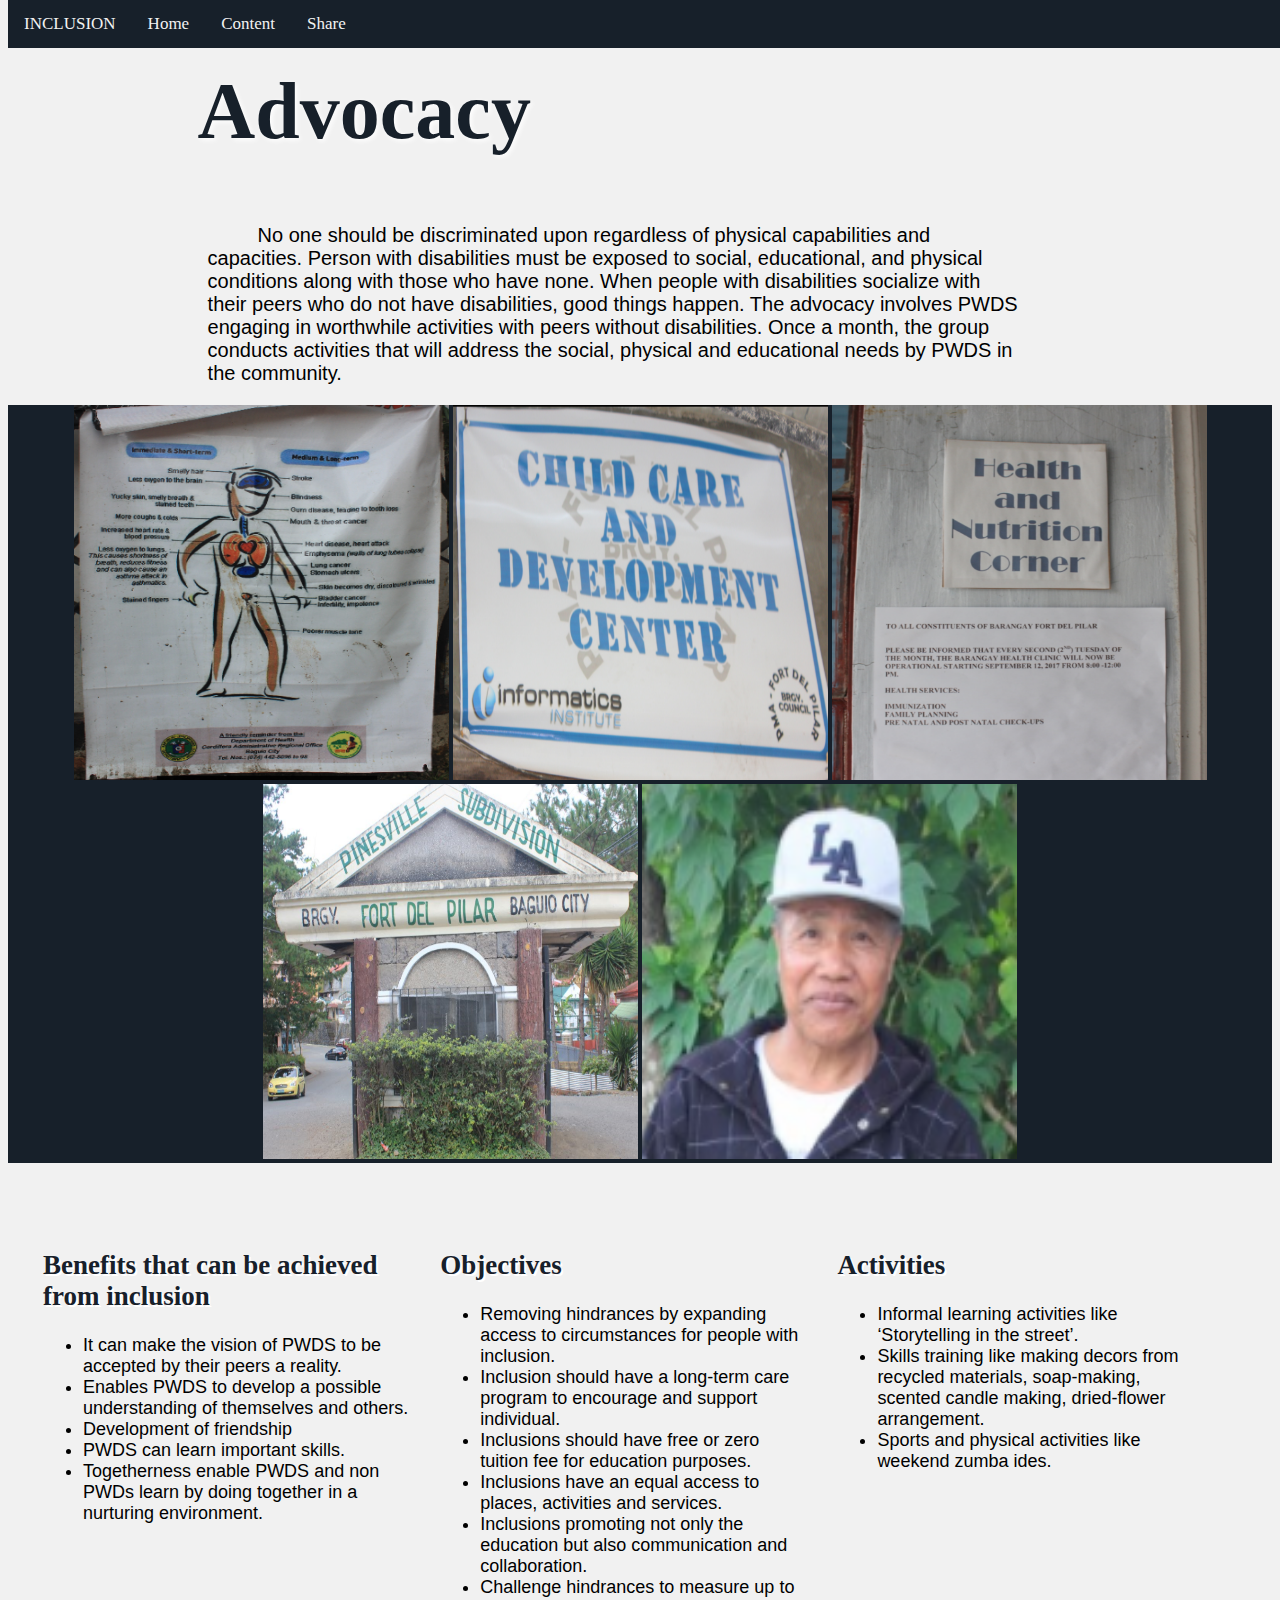
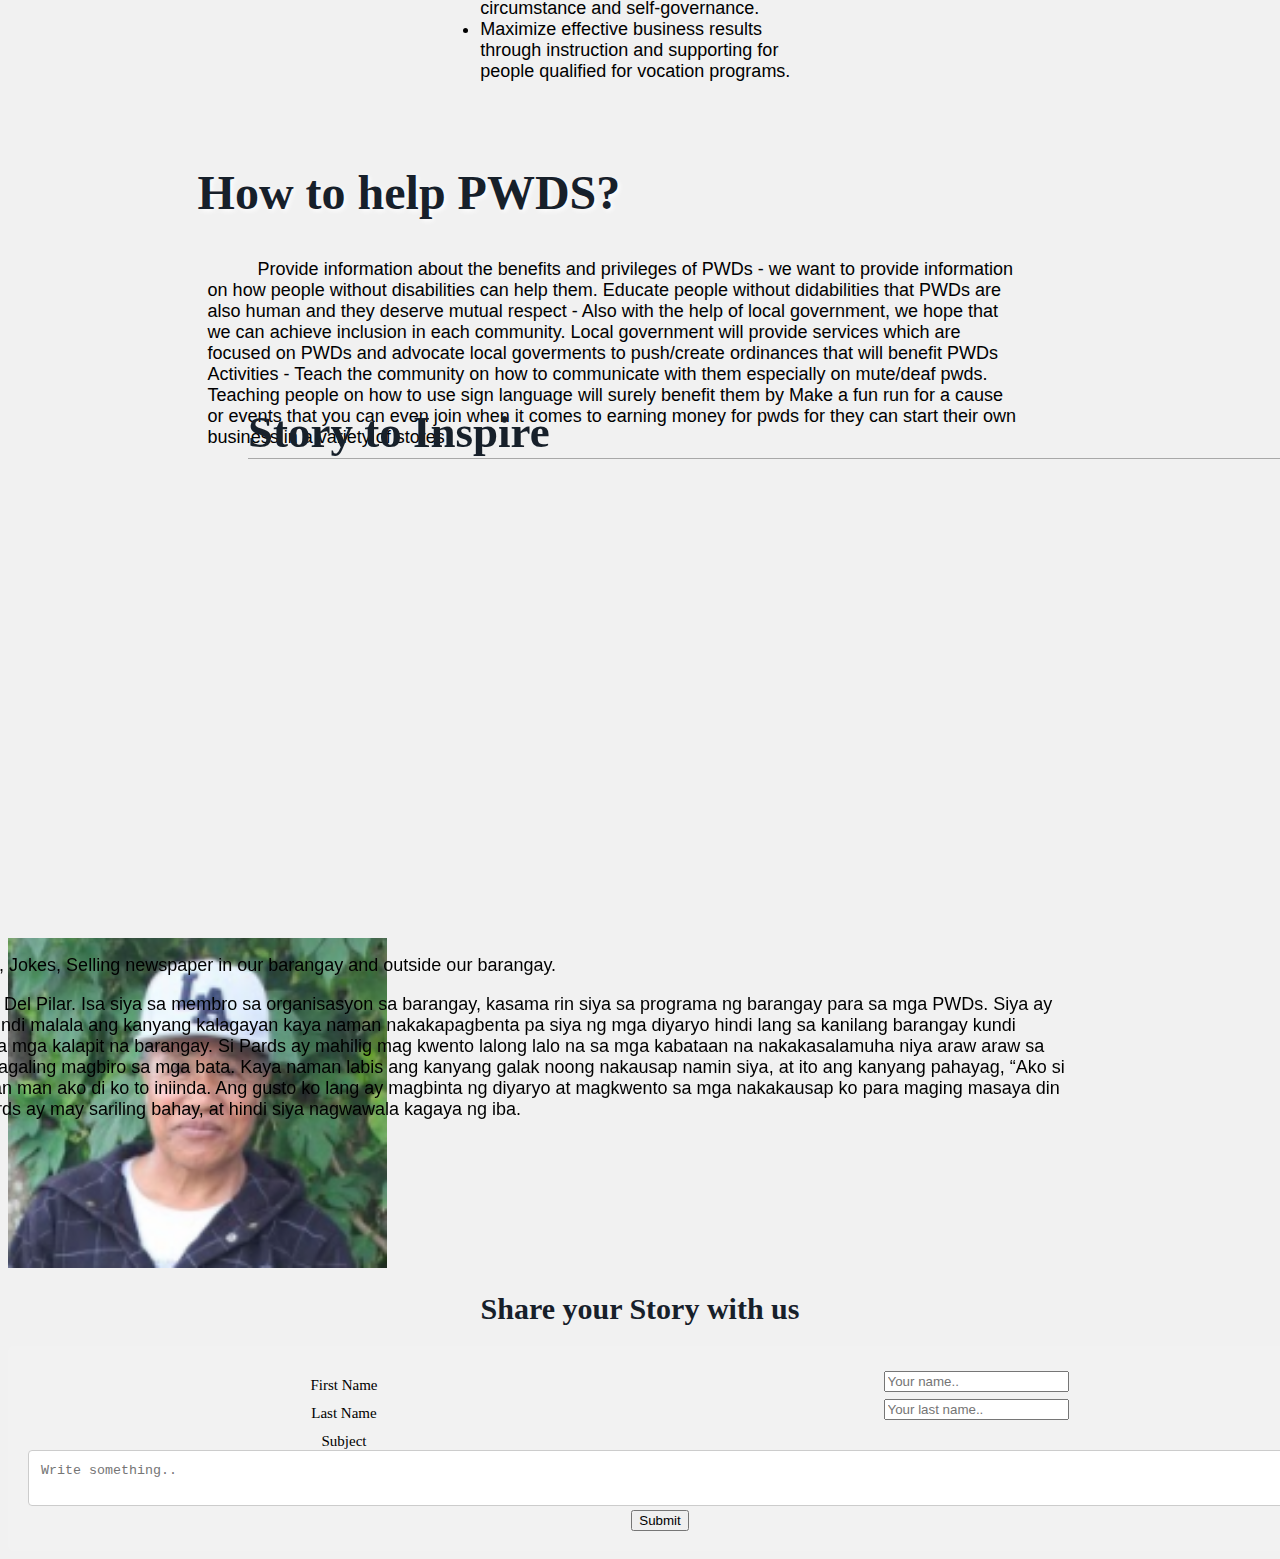
<file: index.html>
<!DOCTYPE html>
<html lang="en-US">
<head>
         <meta charset="UTF-8">
        <!-- <meta http-equiv="refresh" content="1"> -->
        <title>Inclusion</title>
        <link rel="stylesheet" href="style.css">
        <!-- <link rel="stylesheet" href=""> -->
</head>

<body>

 <div id = "inclusion-nav">
  <a> INCLUSION </a>
  <a href="#home">Home</a>
  <a href="#body">Content</a>
  <a href="#share">Share</a>
</div>
<section id="inclusion">
              <h2> Advocacy</h2>
                    <p>No one should be discriminated upon regardless of physical capabilities and capacities. Person with disabilities must be exposed to social, educational, 
and physical conditions along with those who have none. When people with disabilities socialize with their peers who do not have disabilities, good things happen. 
The advocacy involves PWDS engaging in worthwhile activities with peers without disabilities. Once a month, the group conducts activities that will address the social, 
physical and educational needs by PWDS in the community. 
                    </p>
        </section>

    <div id="inclusionmenu">

    <div class="inclusionfader">
            <img src="pictures/2.png" alt ="pic2">
    </div>
    <div class="inclusionfader">
            <img src="pictures/3.png" alt = "pic3">
    </div>
    <div class="inclusionfader">
            <img src ="pictures/4.png" alt = "pic4">
    </div>
    <div class ="inclusionfader">
            <img src ="pictures/5.png" alt = "pic5">
    </div>
    <div class="inclusionfader">
            <img src ="pictures/story.png" alt ="story">
    </div>
  </div>

  <a id ="body"></a>
  <div id="inclusioncontent">
   <div id="inclusion-row">
  <div class="inclusion-column">
    <h2>Benefits that can be achieved from inclusion</h2>
    <ul>
    <li>It can make the vision of PWDS to be accepted by their peers a reality.</li>
    <li> Enables PWDS to develop a possible understanding of themselves and others. </li>
    <li> Development of friendship</li>
    <li> PWDS can learn important skills.</li>
    <li> Togetherness enable PWDS and non PWDs learn by doing together in a nurturing environment. </li>
  </ul>
</div>
  <div class="inclusion-column">
    <h2>Objectives</h2>
    <ul>
    <li> Removing hindrances by expanding access to circumstances for people with inclusion. </li>
    <li> Inclusion should have a long-term care program to encourage and support individual. </li>
    <li> Inclusions should have free or zero tuition fee for education purposes.  </li>
    <li> Inclusions have an equal access to places, activities and services. </li>
    <li> Inclusions promoting not only the education but also communication and collaboration. </li>
    <li> Challenge hindrances to measure up to circumstance and self-governance. </li>
    <li> Maximize effective business results through instruction and supporting for people qualified for vocation programs. </li>
  </ul>
  </div>
  <div class="inclusion-column">
    <h2>Activities</h2>
    <ul>
    <li> Informal learning activities like ‘Storytelling in the street’.</li>
    <li> Skills training like making decors from recycled materials, soap-making, scented candle making, dried-flower arrangement. </li>
    <li> Sports and physical activities like weekend zumba ides.</li>
  </ul>
  </div>
</div>
</div>

<section class="inclusion">
  <h2> How to help PWDS? </h2>
<p>Provide information about the benefits and privileges of PWDs - we want to provide information on how people without disabilities can help them. 
Educate people without didabilities that PWDs are also human and they deserve mutual respect - Also with the help of local government, we hope that we can 
achieve inclusion in each community. Local government will provide services which are focused on PWDs and advocate local goverments to push/create ordinances 
that will benefit PWDs Activities - Teach the community on how to communicate with them especially on mute/deaf pwds. Teaching people on how to use sign language 
will surely benefit them by Make a fun run for a cause or events that you can even join when it comes to earning money for pwds for they can start their own business in a variety of stores </p>
</section>

<a id = "share"></a>
<div id="inclusionview">
  <div id="inclusionviewmask"></div>
  <div id="content">
    <h2>Story to Inspire</h2>
    <p> Name: Unknown </p>
    <p> Nickname: Pards </p>
    <p>Hobbies: telling stories, Jokes, Selling newspaper in our barangay and outside our barangay.</p>
    <p>Si “Pards” ay taga Fort Del Pilar. Isa siya sa membro sa organisasyon sa barangay, kasama rin siya sa programa ng barangay para sa mga PWDs. Siya ay mentally challenged, hindi malala ang kanyang kalagayan kaya naman nakakapagbenta pa siya ng mga diyaryo hindi lang sa kanilang barangay kundi nakakarating pa siya sa mga kalapit na barangay. Si Pards ay mahilig mag kwento lalong lalo na sa mga kabataan na nakakasalamuha niya araw araw sa kaniyang pagtitinda. Magaling magbiro sa mga bata. Kaya naman labis ang kanyang galak noong nakausap namin siya, at ito ang kanyang pahayag, “Ako si Pards, may kapansanan man ako di ko to iniinda. Ang gusto ko lang ay magbinta ng diyaryo at magkwento sa mga nakakausap ko para maging masaya din sila kagaya ko. ” Si Pards ay may sariling bahay, at hindi siya nagwawala kagaya ng iba.</p>
 <img src="pictures/story.png" alt = "story">
  </div>
</div>

  <div id="inclusionfooter">
    <div id="inclusionst">
      <h1> Share your Story with us </h1>
   <div id="inclusioncontain">
  <form action="/action_page.php">
    <div class="inclusionrows">
      <div class="inclusioncol-25">
        <label for="fname">First Name</label>
      </div>
      <div class="inclusioncol-75">
        <input type="text" id="fname" name="firstname" placeholder="Your name..">
      </div>
    </div>
    <div class="inclusionrows">
      <div class="inclusioncol-25">
        <label for="lname">Last Name</label>
      </div>
      <div class="inclusioncol-75">
        <input type="text" id="lname" name="lastname" placeholder="Your last name..">
      </div>
    </div>
    <div class="inclusionrows">
    <div class="inclusioncol-25">
        <label for="subject">Subject</label>
      </div>
      <div class="inclusioncol-75">
        <textarea id="subject" name="subject" placeholder="Write something.."></textarea>
      </div>
    </div>
    <div class="inclusionrows">
      <input type="submit" value="Submit">
    </div>
  </form>
</div>

  </div>

 </div>
</body>
</html>
</file>
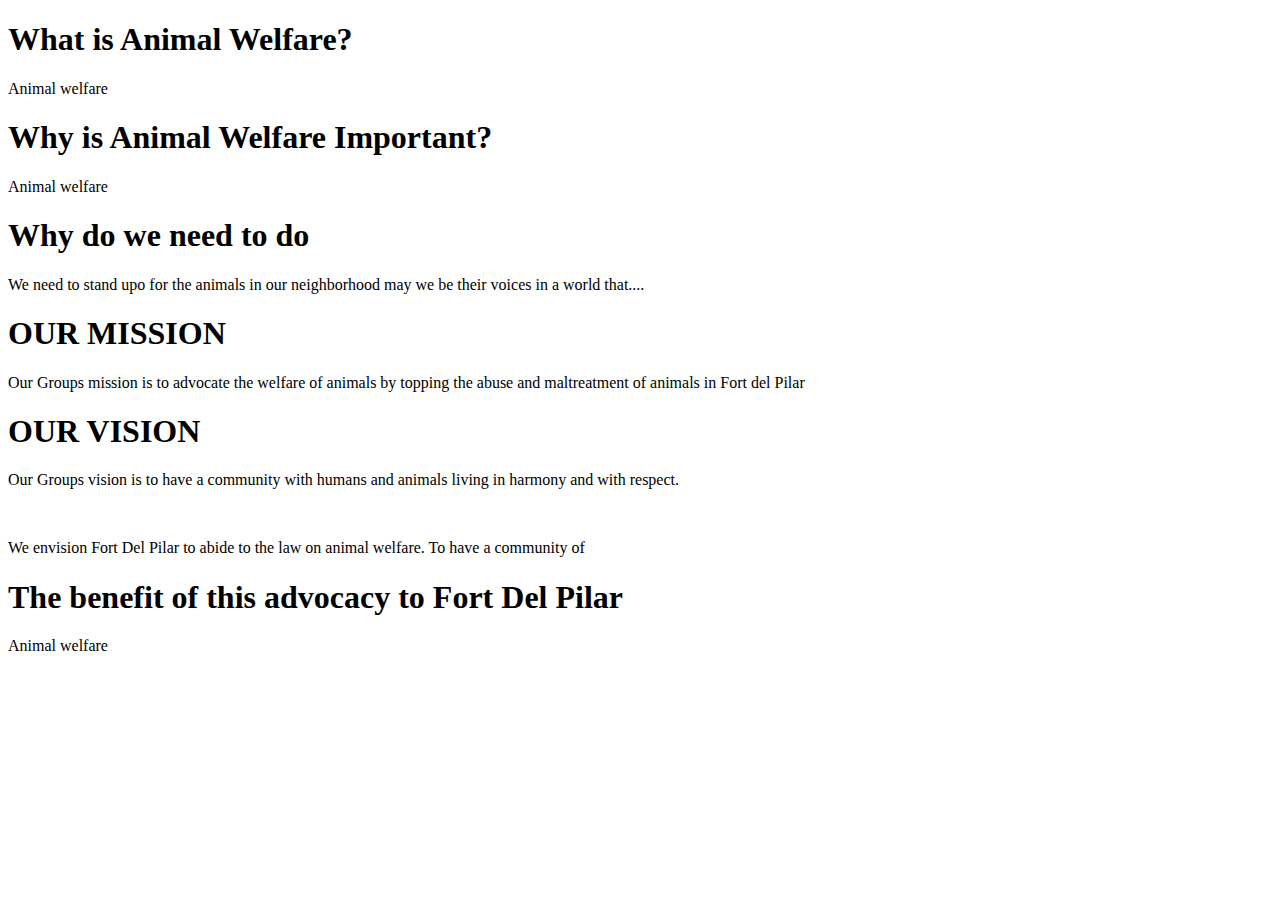
<file: IndexAnimalWelfare.html>
<!DOCTYPE html>
<html>
<title>Animal Welfare</title>
<body>

<h1>What is Animal Welfare?</h1>
<p>Animal welfare </p>
    
<h1>Why is Animal Welfare Important?</h1>
<p>Animal welfare </p>
    
<h1>Why do we need to do</h1>
<p>We need to stand upo for the animals in our neighborhood may we be their voices in a world that....</p>

<h1>OUR MISSION</h1>
<p>Our Groups mission is to advocate the welfare of animals by topping the abuse and maltreatment of animals in Fort del Pilar</p>    
    
<h1>OUR VISION</h1>
<p>Our Groups vision is to have a community with humans and animals living in harmony and with respect. </p>
<br><p>We envision Fort Del Pilar to abide to the law on animal welfare. To have a community of    </p> 
    
<h1>The benefit of this advocacy to Fort Del Pilar </h1>
<p>Animal welfare </p>
    
</body>
</html>
</file>
<file: style.css>
body {
    background-color:#f1f1f1;
}
  a {text-decoration:none;}
  p {padding-left:10px;}
  #inclusioncon {
  	width:100%; 
  	margin-left:auto; 
  	margin-right:auto;
  }
  #inclusionheader {
  	background-color:#333;
  }
  #inclusionheader h1 {
  	color:white; 
  	line-height:80px;
  	font-family: verdana;
  }
  #inclusionheader img {
  	float:left; 
  	height:70px; 
  	width:300px; 
  	padding:5px; 
  	margin-right:20px
  }
  #inclusioncontent {
  	margin-top: 50px;
    margin-left: 20px;
    margin-right: 20px;
  	}

  #inclusionfooter {
  	clear:left; 
  }

  .inclusion-column {
    float: left;
    width: 30%;
    padding: 15px;
    font-family: arial;
    font-size: 18px;
}
.inclusion-column h2{
    font-family: Tahoma;
    color: #17202A;
    text-shadow: 2px 2px White;
}
#inclusion-nav {
  overflow: hidden;
  background-color: #17202A  ;
  position: fixed;
  top: 0;
  width: 100%;
}

#inclusion-nav a {
  float: left;
  display: block;
  color: #f2f2f2;
  text-align: center;
  padding: 14px 16px;
  text-decoration: none;
  font-size: 17px;
}

#inclusion-nav a:hover {
  background: #ddd;
  color: black;
}

#inclusion-row:after {
    content: "";
    display: table;
    clear: both;
}


@media (max-width:600px) {
    .inclusion-column {
        width: 100%;
    }
}

#inclusionboxes{
  margin-top:30px;
}

#inclusionboxes #inclusionbox{
  float:left;
  text-align: center;
  width:30%;
  padding:10px;
}

#inclusionboxes #inclusionbox img{
  width:10%;
}

#inclusioncontain{
  width:100%;
  margin:auto;
  overflow:hidden;
}

#inclusionstory img{
	align-content: center;
}

#inclusionst{
	text-align: center;
  	font-family: Tahoma;
  	font-size: 15px;
}
#inclusionmenu {
    text-align: center;
    background-color: #17202A;
    }


.inclusionfader {
    width:    375px;
    height:   375px;
    background-color: Black;

    display:  inline-block;
    text-align: center;

    overflow: hidden; }


    .inclusionfader img {
        width:       100%;
        height:      100%;
        line-height: 0;

        transition:         all 0.3s ease; }
        .inclusionfader img:hover {
            opacity: 0.5;
            width:   120%;
            height:  120%; }
.inclusion{
    margin-top: 50px;
    margin-left: 15%;
    margin-right: 20%;
        
}
.inclusion h2 {
    padding: 0px;
    color: #17202A  ;
    font-family: Tahoma;
    font-size: 300%;
    text-shadow: 2px 2px 5px #FFFFFF;
}

.inclusion p {
    color: Black;
    font-family: Arial;
    font-size: 18px;
    text-indent: 50px;
}
#inclusion{
    margin-top: 50px;
    margin-left: 15%;
    margin-right: 20%;
    
}
#inclusion h2 {
    padding: 0px;
    color: #17202A  ;
    font-family: Tahoma;
    font-size:500%;
    text-shadow: 2px 2px 5px  #FFFFFF;
}

#inclusion p {
    color: Black;
    font-family: Arial;
    font-size: 20px;
    text-indent: 50px;
}
#inclusionview img { 	
	transition: all 0.2s ease-in;
	width: 30%;
}
#inclusionviewmask { 
	background-color: rgba(115,146,184, 0.7); 
	width: 100%;
   	 padding: 60px;
	height: 50%;
	opacity: 0;
	transform: translate(265px, 145px) rotate(45deg);
	transition: all 0.2s ease-in-out;
}
#inclusionview h2 {
    border-bottom: 1px solid rgba(0, 0, 0, 0.3);
    background: transparent;
    margin: 20px 40px 0px 40px;
    transform: translate(200px, -200px);
	transition: all 0.2s ease-in-out;
    font-family: Tahoma;
    font-size: 45px;
    color: #17202A;
}
#inclusionview p { 
	transform: translate(-200px, 200px);
	transition: all 0.2s ease-in-out;
    font-family: arial;
    font-size: 18px;
}
#inclusionview a.info { 
    transform: translate(0px, 100px);
	transition: all 0.2s 0.1s ease-in-out;
} 
#inclusionview:hover .mask { 
	opacity:1; 
	transform: translate(-80px, -125px) rotate(45deg);
}							  
#inclusionview:hover h2 { 
	transform: translate(0px,0px);
	transition-delay: 0.3s; 
}
#inclusionview:hover p { 
    transform: translate(0px,0px); 
	transition-delay: 0.4s;
}
#inclusionview:hover a.info { 
	transform: translate(0px,0px); 
	transition-delay: 0.5s;
}
#inclusioninput[type=text], select, textarea{
    width: 100%;
    padding: 12px;
    border: 1px solid #ccc;
    border-radius: 4px;
    box-sizing: border-box;
    resize: vertical;
}

#inclusionlabel {
    padding: 12px 12px 12px 0;
    display: inline-block;
}

#inclusioninput[type=submit] {
    background-color: #4CAF50;
    color: white;
    padding: 12px 20px;
    border: none;
    border-radius: 4px;
    cursor: pointer;
    float: right;
}

#inclusioninput[type=submit]:hover {
    background-color: #45a049;
}

#inclusioncontain {
    border-radius: 5px;
    background-color: #f2f2f2;
    padding: 20px;
}

.inclusioncol-25 {
    float: left;
    width: 50%;
    margin-top: 6px;
}

.inclusioncol-75 {
    text-align: center;
    width: 100%;
    margin-top: 5px;
}

.inclusionrows:after {
    content: "";
    display: table;
    clear: both;
}

#inclusionst h1{
	font-family: Verdana;
    color: #17202A;
}
</file>
